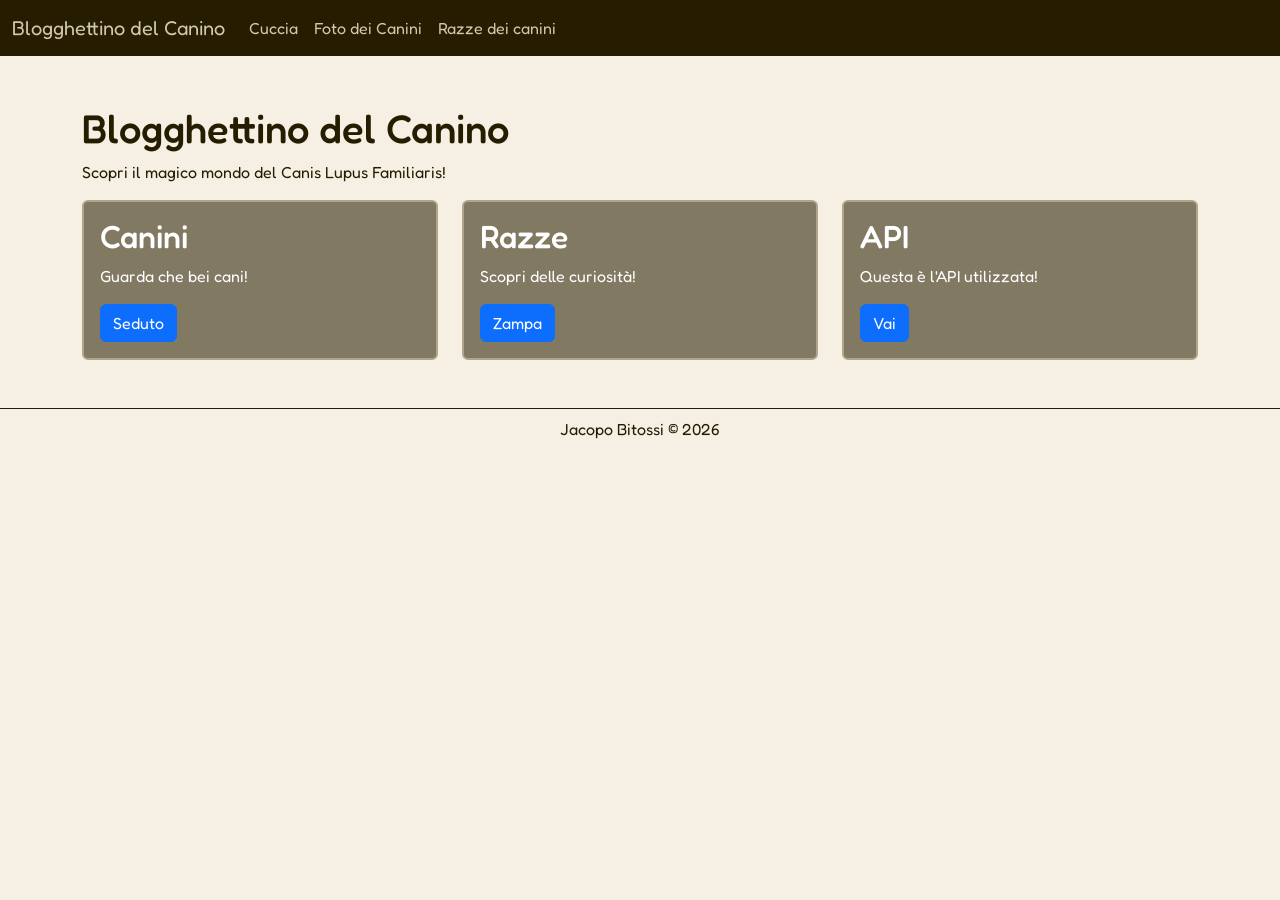
<file: index.html>
<!DOCTYPE html>
<html lang="it">
<head>

    <meta charset="UTF-8">
    <meta name="viewport" content="width=device-width, initial-scale=1.0">
    <link href="https://cdn.jsdelivr.net/npm/bootstrap@5.3.3/dist/css/bootstrap.min.css" rel="stylesheet">
    
    <link rel="preconnect" href="https://fonts.googleapis.com">
    <link rel="preconnect" href="https://fonts.gstatic.com" crossorigin>
    <link href="https://fonts.googleapis.com/css2?family=Fredoka:wght@300..700&display=swap" rel="stylesheet">
    <link rel="stylesheet" href="style.css">
    <title>Blogghettino del Canino</title>

</head>
<body>

    <nav class="navbar navbar-expand-lg bg-body-tertiary sticky-top">
    <div class="container-fluid">
        <a class="navbar-brand" href="#">Blogghettino del Canino</a>
        <button class="navbar-toggler" type="button" data-bs-toggle="collapse" data-bs-target="#navbarSupportedContent" aria-controls="navbarSupportedContent" aria-expanded="false" aria-label="Toggle navigation">
        <span class="navbar-toggler-icon"></span>
        </button>
        <div class="collapse navbar-collapse" id="navbarSupportedContent">
        <ul class="navbar-nav me-auto mb-2 mb-lg-0">
            <li class="nav-item">
            <a class="nav-link active" aria-current="page" href="index.html">Cuccia</a>
            </li>

            <li class="nav-item">
            <a class="nav-link" href="galleria.html">Foto dei Canini</a>
            </li>

            <li class="nav-item">
            <a class="nav-link" href="razze.html">Razze dei canini</a>
            </li>

        </ul>
        </div>
    </div>
    </nav>

<main>
    <div class="my-5 container">
        <h1>Blogghettino del Canino</h1>
        <p>Scopri il magico mondo del Canis Lupus Familiaris!</p>

    <div class="row g-4">
    <div class="col-md-4">
        <div class="card">
            <div class="card-body">
                <h2 class="card-title">Canini</h2>
                <p class="card-text">Guarda che bei cani!</p>
                <a href="galleria.html" class="btn btn-primary">Seduto</a>
            </div>
        </div>
    </div>

    <div class="col-md-4">
        <div class="card">
            <div class="card-body">
                <h2 class="card-title">Razze</h2>
                <p class="card-text">Scopri delle curiosità!</p>
                <a href="razze.html" class="btn btn-primary">Zampa</a>
            </div>
        </div>
    </div>

    <div class="col-md-4">
        <div class="card">
            <div class="card-body">
                <h2 class="card-title">API</h2>
                <p class="card-text">Questa è l'API utilizzata!</p>
                <a href="https://dog.ceo/api/breeds/image/random" class="btn btn-primary">Vai</a>
            </div>
        </div>
    </div>
</div>
    </div>

</main>

<footer>
    <p>Jacopo Bitossi © 2026</p>
</footer>

<script src="https://cdn.jsdelivr.net/npm/bootstrap@5.3.3/dist/js/bootstrap.bundle.min.js"></script>
</body>
</html>
</file>
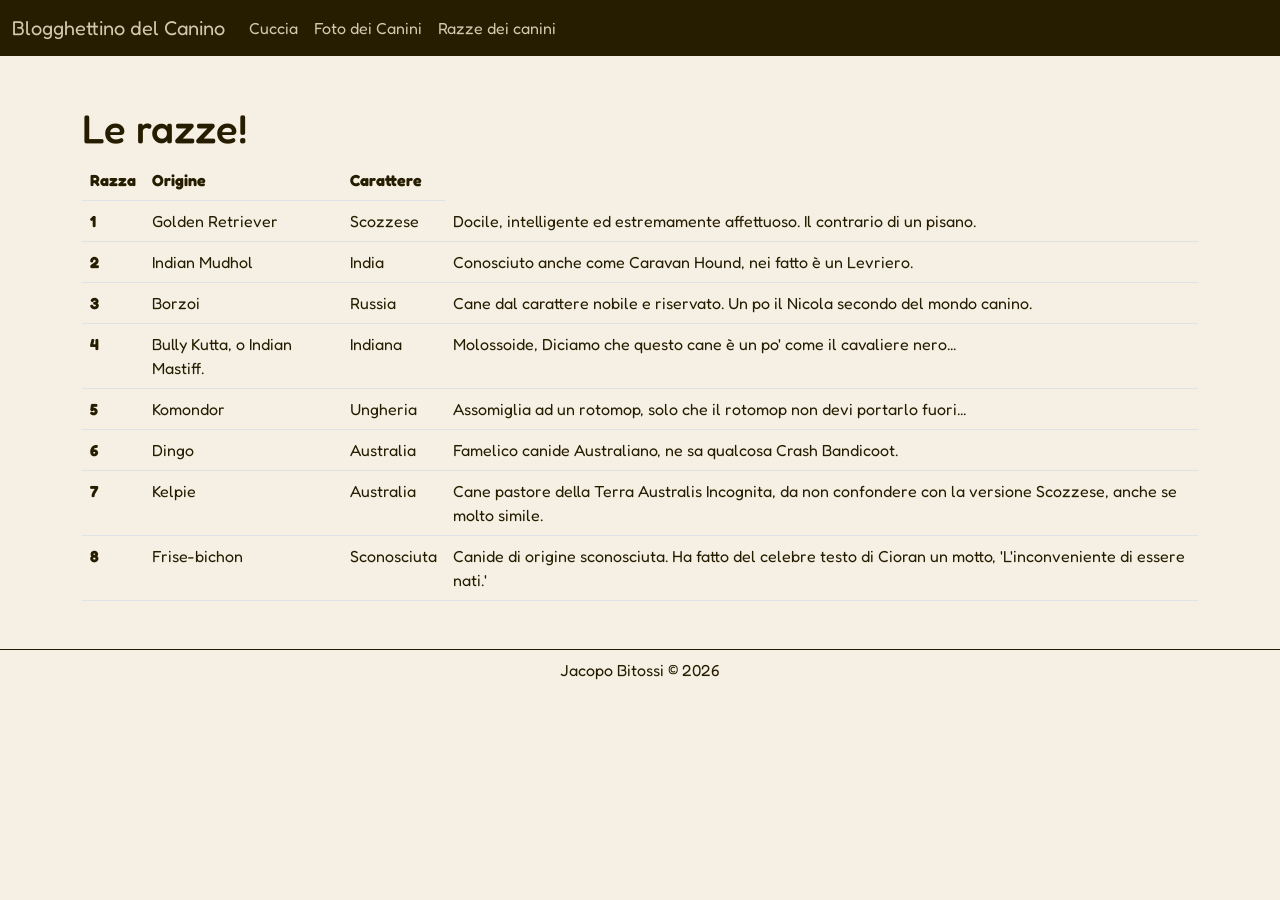
<file: razze.html>
<!DOCTYPE html>
<html lang="it">
<head>

    <meta charset="UTF-8">
    <meta name="viewport" content="width=device-width, initial-scale=1.0">
    <link href="https://cdn.jsdelivr.net/npm/bootstrap@5.3.3/dist/css/bootstrap.min.css" rel="stylesheet">
    
    <link rel="preconnect" href="https://fonts.googleapis.com">
    <link rel="preconnect" href="https://fonts.gstatic.com" crossorigin>
    <link href="https://fonts.googleapis.com/css2?family=Fredoka:wght@300..700&display=swap" rel="stylesheet">
    <link rel="stylesheet" href="style.css">
    <title>Le Razze dei cani</title>

</head>
<body>

    <nav class="navbar navbar-expand-lg bg-body-tertiary sticky-top">
    <div class="container-fluid">
        <a class="navbar-brand" href="#">Blogghettino del Canino</a>
        <button class="navbar-toggler" type="button" data-bs-toggle="collapse" data-bs-target="#navbarSupportedContent" aria-controls="navbarSupportedContent" aria-expanded="false" aria-label="Toggle navigation">
        <span class="navbar-toggler-icon"></span>
        </button>
        <div class="collapse navbar-collapse" id="navbarSupportedContent">
        <ul class="navbar-nav me-auto mb-2 mb-lg-0">
            <li class="nav-item">
            <a class="nav-link active" aria-current="page" href="index.html">Cuccia</a>
            </li>

            <li class="nav-item">
            <a class="nav-link" href="galleria.html">Foto dei Canini</a>
            </li>

            <li class="nav-item">
            <a class="nav-link" href="razze.html">Razze dei canini</a>
            </li>

        </ul>
        </div>
    </div>
    </nav>

<main>
    <div class="container my-5">
        <h1>Le razze!</h1>

    <table class="table">
    <thead>
        <tr>
            <th scope="col">Razza</th>
            <th scope="col">Origine</th>
            <th scope="col">Carattere</th>
        </tr>
    </thead>
    <tbody>
        <tr>
            <th scope="row">1</th>
            <td>Golden Retriever</td>
            <td>Scozzese</td>
            <td>Docile, intelligente ed estremamente affettuoso. Il contrario di un pisano. </td>
        </tr>
        <tr>
            <th scope="row">2</th>
            <td>Indian Mudhol</td>
            <td>India</td>
            <td>Conosciuto anche come Caravan Hound, nei fatto è un Levriero.</td>
        </tr>
        <tr>
            <th scope="row">3</th>
            <td>Borzoi</td>
            <td>Russia</td>
            <td>Cane dal carattere nobile e riservato. Un po il Nicola secondo del mondo canino.</td>
        </tr>
        <tr>
            <th scope="row">4</th>
            <td>Bully Kutta, o Indian Mastiff.</td>
            <td>Indiana</td>
            <td>Molossoide, Diciamo che questo cane è un po' come il cavaliere nero...</td>
        </tr>
        <tr>
            <th scope="row">5</th>
            <td>Komondor</td>
            <td>Ungheria</td>
            <td>Assomiglia ad un rotomop, solo che il rotomop non devi portarlo fuori...</td>
        </tr>
        <tr>
            <th scope="row">6</th>
            <td>Dingo</td>
            <td>Australia</td>
            <td>Famelico canide Australiano, ne sa qualcosa Crash Bandicoot.</td>
        </tr>
        <tr>
            <th scope="row">7</th>
            <td>Kelpie</td>
            <td>Australia</td>
            <td>Cane pastore della Terra Australis Incognita, da non confondere con la versione Scozzese, anche se molto simile.</td>
        </tr>
        <tr>
            <th scope="row">8</th>
            <td>Frise-bichon</td>
            <td>Sconosciuta</td>
            <td>Canide di origine sconosciuta. Ha fatto del celebre testo di Cioran un motto, 'L'inconveniente di essere nati.'</td>
        </tr>
    </tbody>
</table>
</div>

</main>

<footer>
    <p>Jacopo Bitossi © 2026</p>
</footer>

<script src="https://cdn.jsdelivr.net/npm/bootstrap@5.3.3/dist/js/bootstrap.bundle.min.js"></script>
</body>
</html>
</file>
<file: style.css>
body {
    background-color: 	#f5f0e3;
    color: 	#261c00;
    font-family: "Fredoka", sans-serif;
} 

.navbar {
    background-color: #261c00 !important;
}

.navbar .nav-link, .navbar .navbar-brand {
    color: #d1c8b0 !important;
}

.navbar .nav-link:hover {
    color: #f5f0e3 !important
}

td {
    background-color: 	#f5f0e3  !important;
    color: 	#261c00  !important;
    margin: 1000px;
}

th {
    background-color: 	#f5f0e3  !important;
    color: 	#261c00  !important;
    margin: 1000px;
}


.card {
    transition: transform 0.2s;

    background-color: #817962 !important;
    color: #ffffff !important;
    border: 2px solid #b1a587 !important;
}

.card:hover {
    transform: translateY(-8px);
}
footer {
    padding: 0.5rem;
    color: #261c00;
    border-top: 1px solid #261c00;
    text-align: center;
}
</file>
